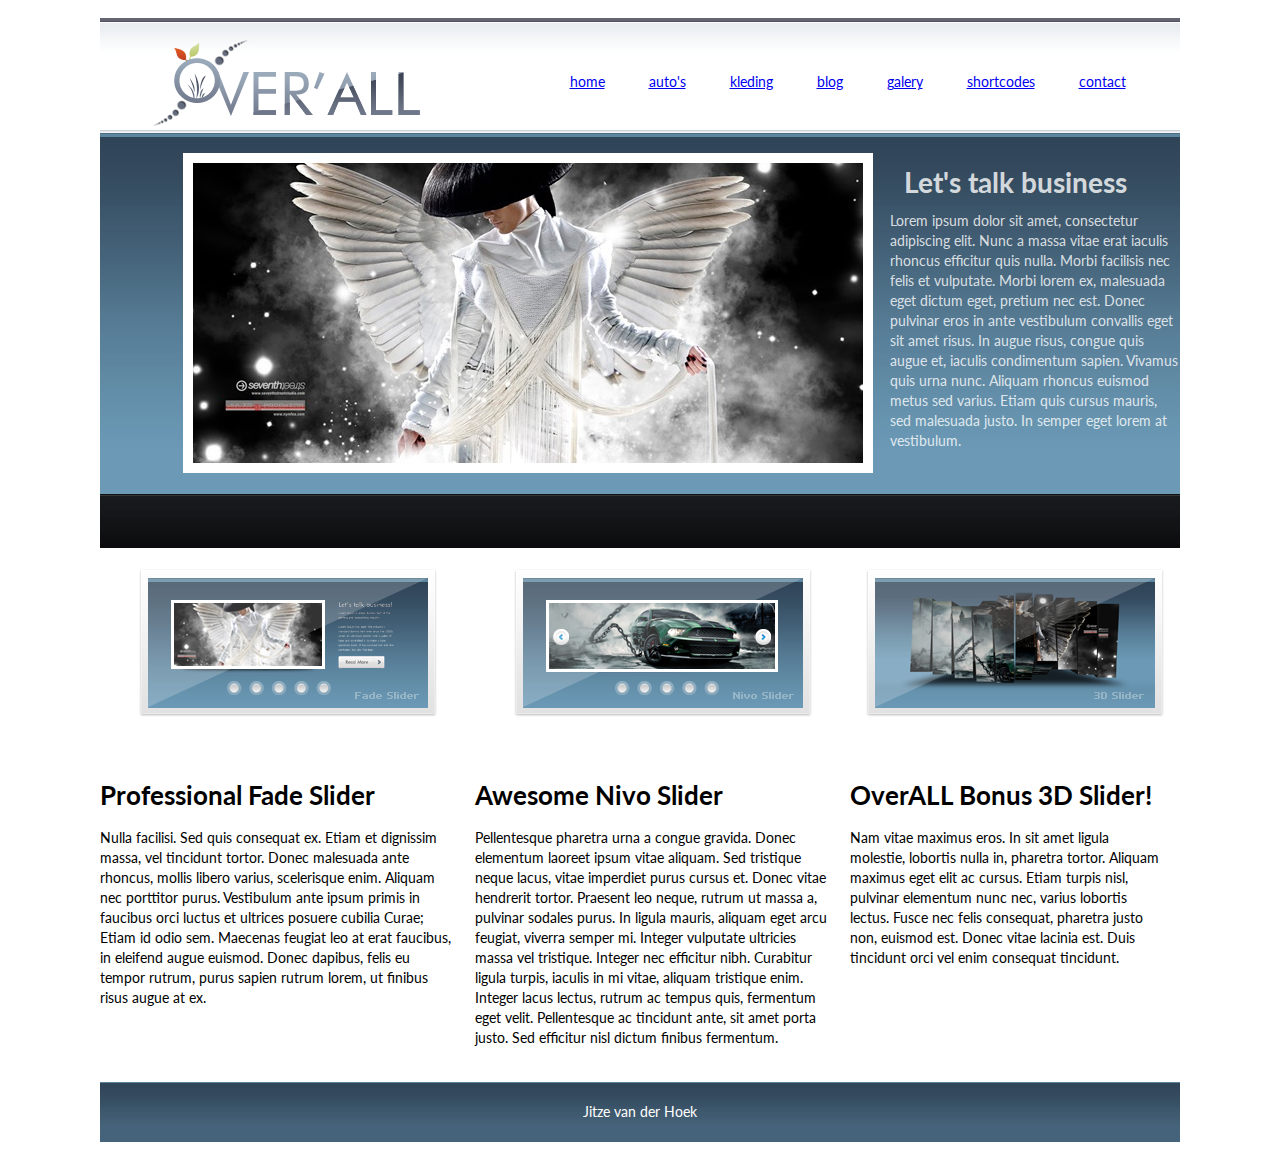
<file: index.html>
<!DOCTYPE html>
<html>

<head>
    <meta http-equiv="Content-Type" content="text/html;charset=UTF-8">
    <title>index</title>
    <link href="https://fonts.googleapis.com/css?family=Lato&display=swap" rel="stylesheet">
    <link rel="stylesheet" type="text/css" href="styles/css.css">

</head>

<body>
    <div class='pagina'>

        <div class="grid-container">


            <div class="item1"><img src="img/logo.png" alt="logo"></div>


            <div class="item2">
                <ul>
                    <li> <a href="index.html"> home </a> </li>
                    <li> <a href="auto.html"> auto's </a> </li>
                    <li> <a href="kleding.html"> kleding </a> </li>
                    <li> <a href="error.html"> blog </a> </li>
                    <li> <a href="error.html"> galery </a> </li>
                    <li> <a href="error.html"> shortcodes </a> </li>
                    <li> <a href="error.html"> contact </a> </li>
                </ul>
            </div>


            <div class="item3"><img class='banner' src="img/banner.jpg" alt="banner"></div>


            <div class="item11">
                <h1> Let's talk business </h1>
                <p class="business"> Lorem ipsum dolor sit amet, consectetur adipiscing elit. Nunc a massa vitae erat iaculis rhoncus efficitur quis nulla. Morbi facilisis nec felis et vulputate. Morbi lorem ex, malesuada eget dictum eget, pretium nec est. Donec pulvinar eros in ante vestibulum convallis eget sit amet risus. In augue risus, congue quis augue et, iaculis condimentum sapien. Vivamus quis urna nunc. Aliquam rhoncus euismod metus sed varius. Etiam quis cursus mauris, sed malesuada justo. In semper eget lorem at vestibulum. </p>
            </div>


            <div class="item4"><img src="img/fade-slider.png" alt></div>


            <div class="item5"><img src="img/nivo-slider.png"></div>


            <div class="item6"><img src="img/bonus-3d-slider.png"></div>


            <div class="item7">
                <h1 class="header"> Professional Fade Slider </h1>
                <p class="text">
                    Nulla facilisi. Sed quis consequat ex. Etiam et dignissim massa, vel tincidunt tortor. Donec malesuada ante rhoncus, mollis libero varius, scelerisque enim. Aliquam nec porttitor purus. Vestibulum ante ipsum primis in faucibus orci luctus et ultrices posuere cubilia Curae; Etiam id odio sem. Maecenas feugiat leo at erat faucibus, in eleifend augue euismod. Donec dapibus, felis eu tempor rutrum, purus sapien rutrum lorem, ut finibus risus augue at ex.
                </p>
            </div>


            <div class="item8">
                <h1 class="header"> Awesome Nivo Slider </h1>
                <p class="text">
                    Pellentesque pharetra urna a congue gravida. Donec elementum laoreet ipsum vitae aliquam. Sed tristique neque lacus, vitae imperdiet purus cursus et. Donec vitae hendrerit tortor. Praesent leo neque, rutrum ut massa a, pulvinar sodales purus. In ligula mauris, aliquam eget arcu feugiat, viverra semper mi. Integer vulputate ultricies massa vel tristique. Integer nec efficitur nibh. Curabitur ligula turpis, iaculis in mi vitae, aliquam tristique enim. Integer lacus lectus, rutrum ac tempus quis, fermentum eget velit. Pellentesque ac tincidunt ante, sit amet porta justo. Sed efficitur nisl dictum finibus fermentum.
                </p>
            </div>

            <div class="item9">
                <h1 class="header"> OverALL Bonus 3D Slider! </h1>
                <p class="text">
                    Nam vitae maximus eros. In sit amet ligula molestie, lobortis nulla in, pharetra tortor. Aliquam maximus eget elit ac cursus. Etiam turpis nisl, pulvinar elementum nunc nec, varius lobortis lectus. Fusce nec felis consequat, pharetra justo non, euismod est. Donec vitae lacinia est. Duis tincidunt orci vel enim consequat tincidunt.
                </p>
            </div>

            <div class="item10">Jitze van der Hoek </div>


        </div>

    </div>

</body>

</html>
</file>
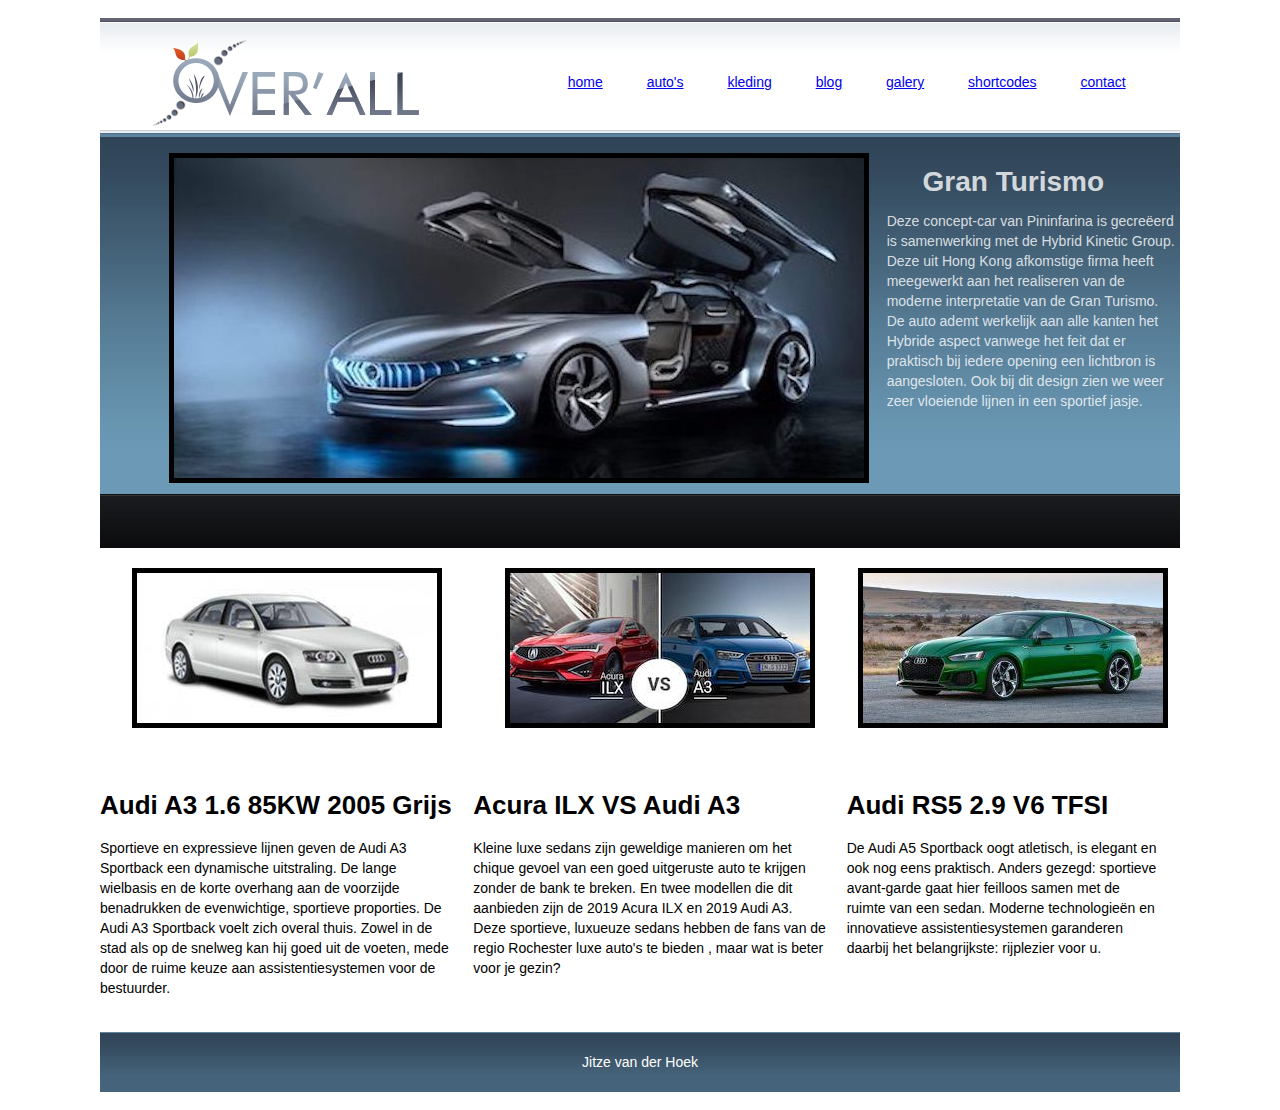
<file: auto.html>
<!DOCTYPE html>
<html>
<head>
    <meta http-equiv="Content-Type" content="text/html;charset=UTF-8">
    <title>auto</title>
    <link rel="stylesheet" type="text/css" href="styles/css.css">

</head>
<body>
  <div class='pagina'>

<div class="grid-container">


  <div class="item1"><img src="img/logo.png"></div>
  

<div class="item2"><ul>
    <li> <a href="index.html">   home        </a> </li>
    <li> <a href="auto.html">    auto's      </a> </li>
    <li> <a href="kleding.html"> kleding     </a> </li>
    <li> <a href="error.html">   blog        </a> </li>
    <li> <a href="error.html">   galery      </a> </li>
    <li> <a href="error.html">   shortcodes  </a> </li>
    <li> <a href="error.html">   contact     </a> </li>
  </ul></div>


  <div class="item3"><img class = 'banner' src="img/bigauto.jpg"  border="5" ></div> 


  <div class="item11"> <h1> Gran Turismo </h1> <p class="business"> Deze concept-car van Pininfarina is gecreëerd is samenwerking met de Hybrid Kinetic Group. Deze uit Hong Kong afkomstige firma heeft meegewerkt aan het realiseren van de moderne interpretatie van de Gran Turismo. De auto ademt werkelijk aan alle kanten het Hybride aspect vanwege het feit dat er praktisch bij iedere opening een lichtbron is aangesloten. Ook bij dit design zien we weer zeer vloeiende lijnen in een sportief jasje. </p> </div> 


  <div class="item4"><img src="img/fade-slider-auto.jpg"      border="5"></div>


  <div class="item5"><img src="img/nivo-slider-auto.jpg"      border="5"></div>


  <div class="item6"><img src="img/bonus-3d-slider-auto.jpg"  border="5"></div>


  <div class="item7"> <h1 class="header"> Audi A3 1.6 85KW 2005 Grijs </h1>
    <p class="text">
Sportieve en expressieve lijnen geven de Audi A3 Sportback een dynamische uitstraling. De lange wielbasis en de korte overhang aan de voorzijde benadrukken de evenwichtige, sportieve proporties. De Audi A3 Sportback voelt zich overal thuis. Zowel in de stad als op de snelweg kan hij goed uit de voeten, mede door de ruime keuze aan assistentiesystemen voor de bestuurder. 

   </p></div>


  <div class="item8"> <h1 class="header"> Acura ILX  VS Audi A3 </h1> 
    <p class="text">
      Kleine luxe sedans zijn geweldige manieren om het chique gevoel van een goed uitgeruste auto te krijgen zonder de bank te breken. En twee modellen die dit aanbieden zijn de 2019 Acura ILX en 2019 Audi A3. Deze sportieve, luxueuze sedans hebben de fans van de regio Rochester luxe auto's te bieden , maar wat is beter voor je gezin?
    </p></div>

  <div class="item9"> <h1 class="header"> Audi RS5 2.9 V6 TFSI  </h1> 
    <p class="text">
      De Audi A5 Sportback oogt atletisch, is elegant en ook nog eens praktisch. Anders gezegd: sportieve avant-garde gaat hier feilloos samen met de ruimte van een sedan. Moderne technologieën en innovatieve assistentiesystemen garanderen daarbij het belangrijkste: rijplezier voor u.

    </p></div>

  <div class="item10">Jitze van der Hoek </div>


</div>

</div>

</body>
</html>
</file>
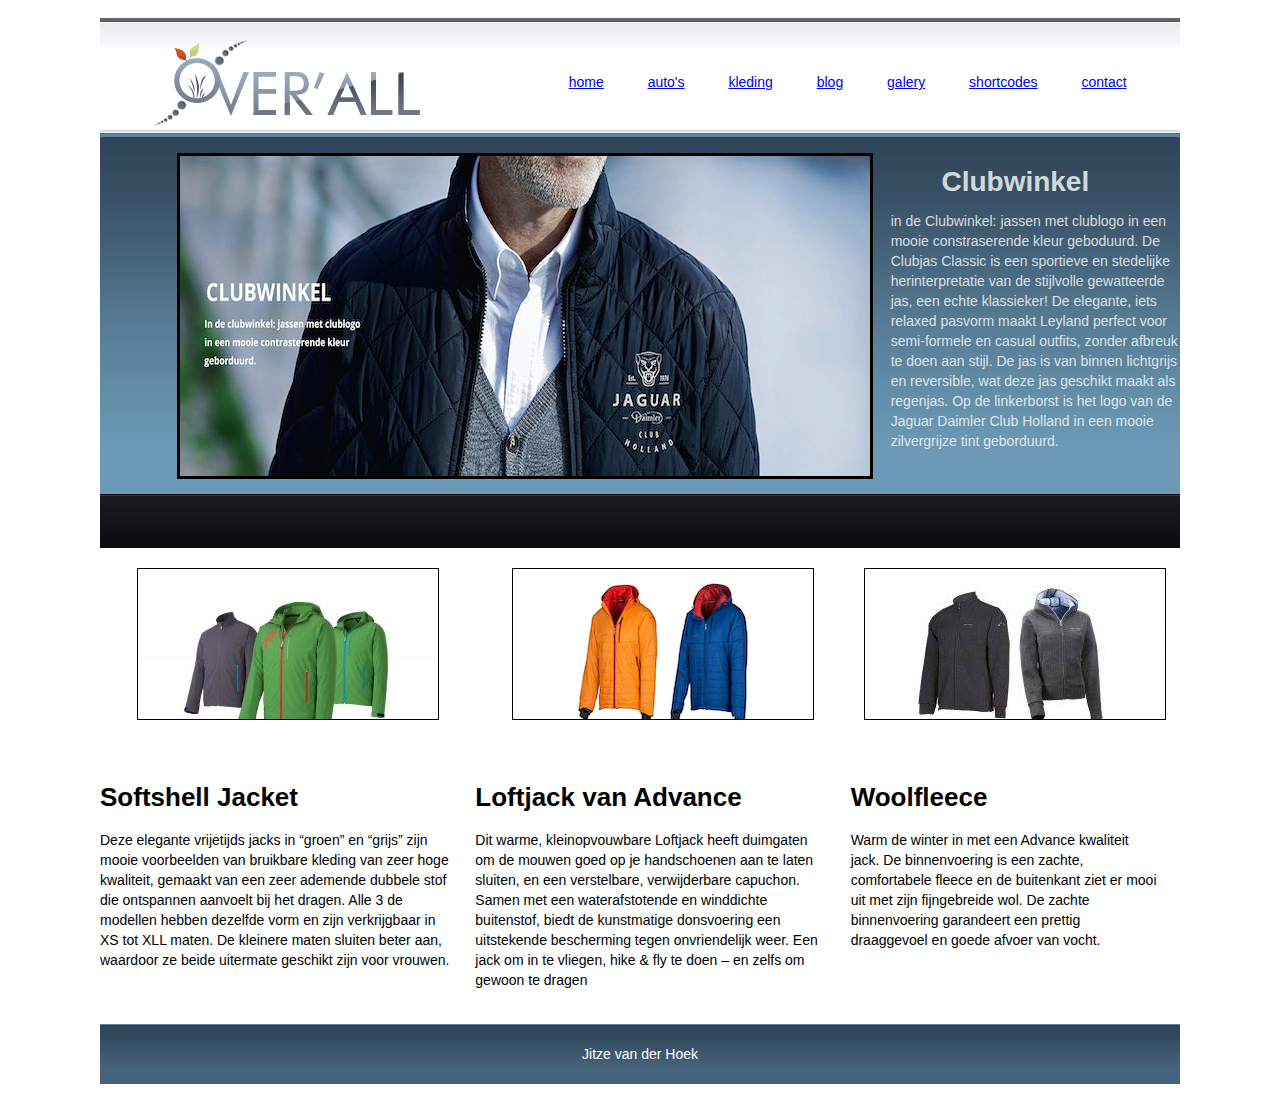
<file: kleding.html>
<!DOCTYPE html>
<html>
<head>
    <meta http-equiv="Content-Type" content="text/html;charset=UTF-8">
    <title>all over the grid</title>
    <link rel="stylesheet" type="text/css" href="styles/css.css">

</head>
<body>
  <div class='pagina'>

<div class="grid-container">


  <div class="item1"><img src="img/logo.png"></div>
  

  <div class="item2"><ul>
    <li> <a href="index.html">   home        </a> </li>
    <li> <a href="auto.html">    auto's      </a> </li>
    <li> <a href="kleding.html"> kleding     </a> </li>
    <li> <a href="error.html">   blog        </a> </li>
    <li> <a href="error.html">   galery      </a> </li>
    <li> <a href="error.html">   shortcodes  </a> </li>
    <li> <a href="error.html">   contact     </a> </li>
  </ul></div>


  <div class="item3"><img class = 'banner' src="img/banner-kleding.jpg"      border="3"></div>


  <div class="item11"> <h1> Clubwinkel </h1> <p class="business"> in de Clubwinkel: jassen met clublogo in een mooie constraserende kleur geboduurd. De Clubjas Classic is een sportieve en stedelijke herinterpretatie van de stijlvolle gewatteerde jas, een echte klassieker! De elegante, iets relaxed pasvorm maakt Leyland perfect voor semi-formele en casual outfits, zonder afbreuk te doen aan stijl. De jas is van binnen lichtgrijs en reversible, wat deze jas geschikt maakt als regenjas. Op de linkerborst is het logo van de Jaguar Daimler Club Holland in een mooie zilvergrijze tint geborduurd.</p> </div> 


  <div class="item4"><img src="img/fade-slider-kleding.jpg"      border="1"></div>


  <div class="item5"><img src="img/nivo-slider-kleding.jpg"      border="1"></div>


  <div class="item6"><img src="img/bonus-3d-slider-kleding.jpg"  border="1"></div>


  <div class="item7"> <h1 class="header"> Softshell Jacket </h1>
    <p class="text">
     Deze elegante vrijetijds jacks in “groen” en “grijs” zijn mooie voorbeelden van bruikbare kleding van zeer hoge kwaliteit, gemaakt van een zeer ademende dubbele stof die ontspannen aanvoelt bij het dragen. Alle 3 de modellen hebben dezelfde vorm en zijn verkrijgbaar in XS tot XLL maten. De kleinere maten sluiten beter aan, waardoor ze beide uitermate geschikt zijn voor vrouwen.
   </p></div>


  <div class="item8"> <h1 class="header"> Loftjack van Advance </h1> 
    <p class="text">
      Dit warme, kleinopvouwbare Loftjack heeft duimgaten om de mouwen goed op je handschoenen aan te laten sluiten, en een verstelbare, verwijderbare capuchon. Samen met een waterafstotende en winddichte buitenstof, biedt de kunstmatige donsvoering een uitstekende bescherming tegen onvriendelijk weer. Een jack om in te vliegen, hike & fly te doen – en zelfs om gewoon te dragen
    </p></div>

  <div class="item9"> <h1 class="header"> Woolfleece </h1> 
    <p class="text">
      Warm de winter in met een Advance kwaliteit jack. De binnenvoering is een zachte, comfortabele fleece en de buitenkant ziet er mooi uit met zijn fijngebreide wol. De zachte binnenvoering garandeert een prettig draaggevoel en goede afvoer van vocht. 
    </p></div>

  <div class="item10">Jitze van der Hoek </div>


</div>

</div>

</body>
</html>
</file>
<file: styles/css.css>
body{
  font-family: 'Lato', sans-serif;

  font-size: 14px;
  line-height: 20px;
}




h3
{color: red;}

.banner{
  float: right;

   position: relative;
  left: 3%; 
}

.pagina {
   margin:0 auto;
   width: 1100px;
   text-align: center;
}

.grid-container {
  display: inline-grid;
  grid-template-columns: auto auto auto auto auto auto;
  padding: 10px;
}

.grid-container > div {
  text-align: center;
  padding: 20px 0;
}

.item1 {
  grid-column: 1 / 2;
  background-image: url('../img/header_bg.png');
  grid-row: 1/2;
  height: 75px
}

.item2 {
  grid-column: 2 / 5;
  background-image: url('../img/header_bg.png');
   grid-row: 1/2;
   height: 75px
}

ul li{
  display: inline-block;
  margin: 20px
}

ul{
  list-style: none;
}

.item3{
  grid-column: 1 / 3;
  background-image: url('../img/banner_bg.png');
  height: 375px
}

.item3a{
  grid-column: 1 / 3;
  background-image: url('../img/banner_bg.png');
  height: 375px
}

.auto{
    float: right;
   position: relative;
  left: -10%; 
}

.item11{
  background-image: url('../img/banner_bg.png');
  grid-column: 3 / 4;
  color: rgba(255, 255, 255, 0.8);
  height: 375px
}

.business{
  margin-left: 40px;
  text-align: left;
}

.item4{
  grid-column: 1 / 2;
}

.item5{
  grid-column: 2 / 3;
}

.item6{
  grid-column: 3 / 4;
}

.item7{
  grid-column: 1 / 2;
  grid-row: 4/5;
}

.item8{
  grid-column: 2 / 3;
  grid-row: 4 / 5;

}

.item9{
  grid-column: 3 / 4;
  grid-row: 4 / 5;

}

.item10{
  grid-column: 1 / 4;
  background-image: url('../img/footer_bg.png');
  color: white;
}

.header{
  font-size: 26px;
  line-height: 30px;
  text-align: left;
}

.text{
  text-align: left;
  padding-right: 20px
}
</file>
